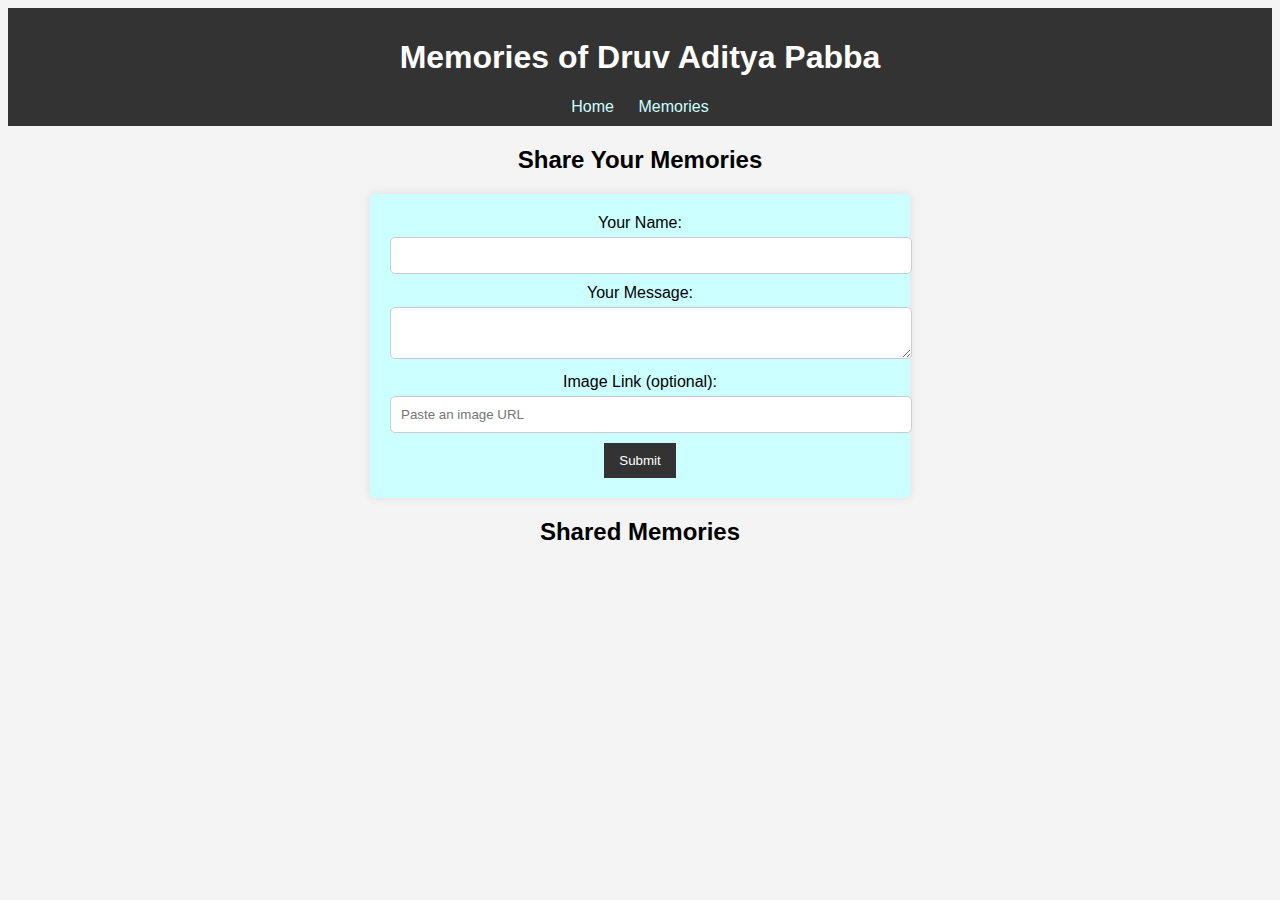
<file: memories.html>
<!DOCTYPE html>
<html lang="en">
<head>
    <meta charset="UTF-8">
    <meta name="viewport" content="width=device-width, initial-scale=1.0">
    <title>Memories of Druv Aditya Pabba</title>
    <link rel="stylesheet" href="styles.css">
</head>
<body>
    <header>
        <h1>Memories of Druv Aditya Pabba</h1>
        <nav>
            <a href="index.html">Home</a>
            <a href="memories.html">Memories</a>
        </nav>
    </header>
    <main>
        <h2>Share Your Memories</h2>
        <form id="memoryForm">
            <label for="name">Your Name:</label>
            <input type="text" id="name" required>
            
            <label for="message">Your Message:</label>
            <textarea id="message" required></textarea>

            <label for="imageLink">Image Link (optional):</label>
            <input type="url" id="imageLink" placeholder="Paste an image URL">

            <button type="submit">Submit</button>
        </form>

        <h2>Shared Memories</h2>
        <div id="memoriesList"></div>
    </main>

    <script src="script.js"></script>
</body>
</html>
</file>
<file: styles.css>
body {
    font-family: Arial, sans-serif;
    text-align: center;
    background-color: #f4f4f4;
}

header {
    background: #333;
    color: white;
    padding: 10px;
}

nav a {
    color: #ccffff;
    text-decoration: none;
    margin: 10px;
}

img {
    max-width: 80%;
    height: auto;
    border-radius: 10px;
}

p {
    font-size: 18px;
    color: #333;
}

form {
    max-width: 500px;
    margin: auto;
    background: #ccffff;
    padding: 20px;
    border-radius: 5px;
    box-shadow: 0px 0px 10px rgba(0, 0, 0, 0.1);
}

input, textarea {
    width: 100%;
    padding: 10px;
    margin-top: 5px;
    margin-bottom: 10px;
    border: 1px solid #ccc;
    border-radius: 5px;
}

button {
    background: #333;
    color: white;
    padding: 10px 15px;
    border: none;
    cursor: pointer;
}

#memoriesList {
    margin-top: 20px;
    text-align: left;
}
</file>
